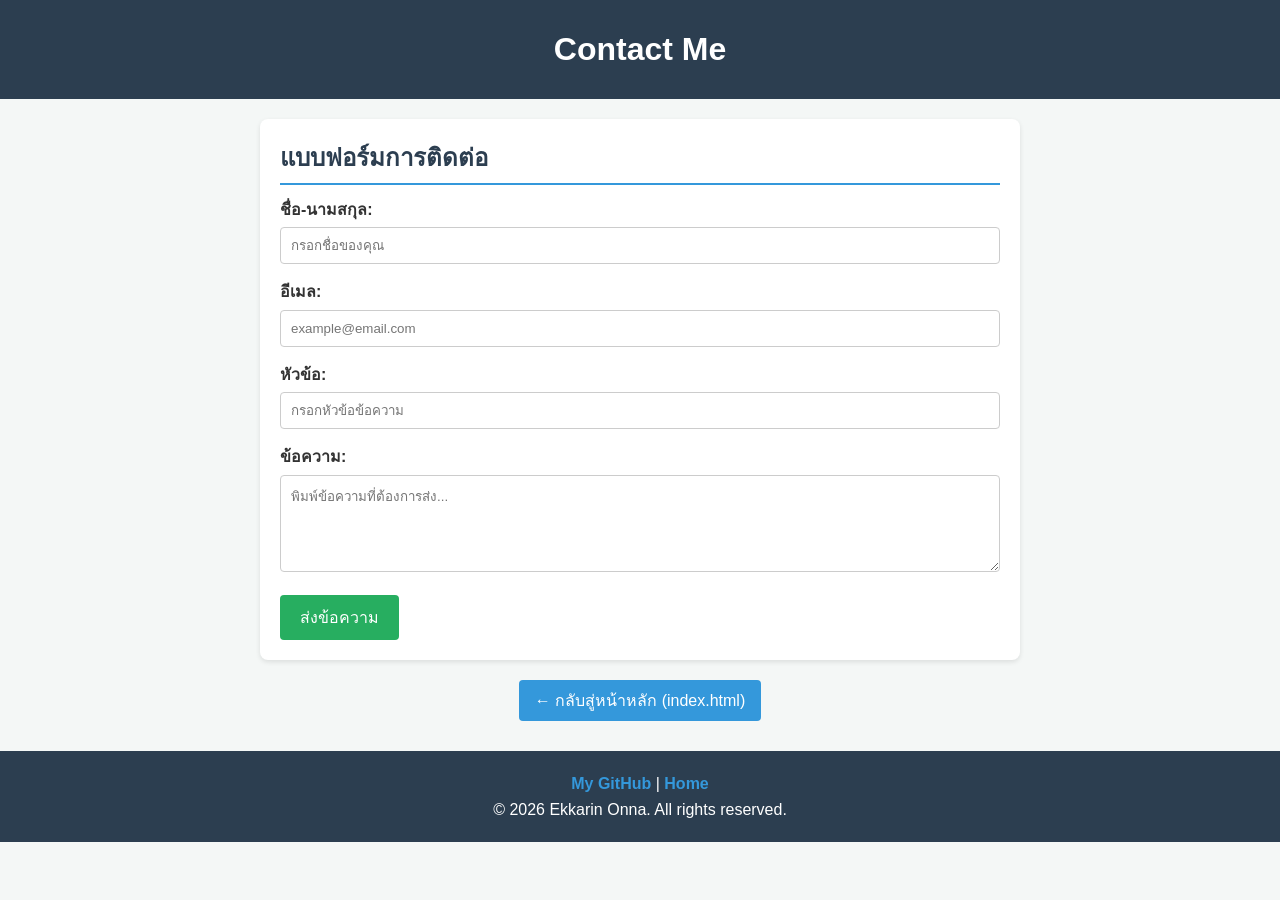
<file: contact.html>
<!DOCTYPE html>
<html lang="th">
<head>
    <meta charset="UTF-8">
    <meta name="viewport" content="width=device-width, initial-scale=1.0">
    <title>Contact Me - Ekkarin Onna</title>
    <link rel="stylesheet" href="styles.css">
</head>
<body>

    <header>
        <h1>Contact Me</h1>
    </header>

    <main>
        <section class="card">
            <h2>แบบฟอร์มการติดต่อ</h2>
            <form action="#" method="post" class="contact-form">
                <div class="form-group">
                    <label for="name">ชื่อ-นามสกุล:</label>
                    <input type="text" id="name" name="name" placeholder="กรอกชื่อของคุณ" required>
                </div>
                
                <div class="form-group">
                    <label for="email">อีเมล:</label>
                    <input type="email" id="email" name="email" placeholder="example@email.com" required>
                </div>

                <div class="form-group">
                    <label for="subject">หัวข้อ:</label>
                    <input type="text" id="subject" name="subject" placeholder="กรอกหัวข้อข้อความ">
                </div>

                <div class="form-group">
                    <label for="message">ข้อความ:</label>
                    <textarea id="message" name="message" rows="5" placeholder="พิมพ์ข้อความที่ต้องการส่ง..." required></textarea>
                </div>

                <button type="submit" class="btn-submit">ส่งข้อความ</button>
            </form>
        </section>

        <div style="text-align: center; margin-top: 20px;">
            <a href="index.html" class="btn-back">← กลับสู่หน้าหลัก (index.html)</a>
        </div>
    </main>

    <footer>
        <p>
            <a href="https://github.com/ekkarinonna" target="_blank">My GitHub</a> | 
            <a href="index.html">Home</a>
        </p>
        <p>&copy; 2026 Ekkarin Onna. All rights reserved.</p>
    </footer>

</body>
</html>
</file>
<file: styles.css>
/* Reset & Fonts */
* {
    box-sizing: border-box;
    margin: 0;
    padding: 0;
    font-family: 'Segoe UI', Tahoma, Geneva, Verdana, sans-serif;
}

body {
    background-color: #f4f7f6;
    color: #333;
    line-height: 1.6;
    padding-bottom: 40px;
}

header {
    background-color: #2c3e50;
    color: #ffffff;
    text-align: center;
    padding: 1.5rem 0;
    margin-bottom: 20px;
}

main {
    max-width: 800px;
    margin: 0 auto;
    padding: 0 20px;
}

.card {
    background: #fff;
    padding: 20px;
    margin-bottom: 20px;
    border-radius: 8px;
    box-shadow: 0 2px 5px rgba(0,0,0,0.1);
}

.card h3, .card h2 {
    color: #2c3e50;
    margin-bottom: 12px;
    border-bottom: 2px solid #3498db;
    padding-bottom: 5px;
}

/* Profile Section Layout using Table */
.profile-card {
    background: #fff;
    padding: 20px;
    margin-bottom: 20px;
    border-radius: 8px;
    box-shadow: 0 2px 5px rgba(0,0,0,0.1);
}

.profile-table {
    width: 100%;
    border-collapse: collapse;
}

/* ปรับขนาดคอลัมน์และขนาดรูปโปรไฟล์ให้เล็กลงที่นี่ */
.profile-img-td {
    width: 100px; /* ลดความกว้างคอลัมน์ลง */
    vertical-align: middle;
    padding-right: 15px; /* ระยะห่างระหว่างรูปกับข้อความ */
}

.profile-img {
    width: 80px;  /* ปรับความกว้างรูปเล็กลง */
    height: 80px; /* ปรับความสูงรูปเล็กลง */
    border-radius: 50%; /* ทรงวงกลม */
    object-fit: cover;
    border: 2px solid #3498db;
}

.profile-info-td {
    vertical-align: middle;
}

.profile-info-td h2 {
    color: #2c3e50;
    margin-bottom: 8px;
}

.profile-info-td p {
    margin: 4px 0;
}

/* General Tables (Experience & Skills) */
.data-table, .skills-table {
    width: 100%;
    border-collapse: collapse;
    margin-top: 10px;
}

.data-table th, .data-table td {
    border: 1px solid #ddd;
    padding: 10px;
    text-align: left;
}

.data-table th {
    background-color: #2c3e50;
    color: white;
}

.data-table tr:nth-child(even) {
    background-color: #f9f9f9;
}

/* Skills Table (4 Columns) */
.skills-table td {
    padding: 8px 12px;
    border: 1px dashed #bbb;
}

.skill-name {
    font-weight: bold;
    width: 30%;
    background-color: #f8f9fa;
}

.skill-level {
    width: 20%;
    color: #f39c12;
}

/* Form Styles */
.contact-form .form-group {
    margin-bottom: 15px;
}

.contact-form label {
    display: block;
    margin-bottom: 5px;
    font-weight: bold;
}

.contact-form input, .contact-form textarea {
    width: 100%;
    padding: 10px;
    border: 1px solid #ccc;
    border-radius: 4px;
}

.btn-submit {
    background-color: #27ae60;
    color: white;
    padding: 10px 20px;
    border: none;
    border-radius: 4px;
    cursor: pointer;
    font-size: 16px;
}

.btn-submit:hover {
    background-color: #219150;
}

.btn-back {
    display: inline-block;
    padding: 8px 16px;
    background-color: #3498db;
    color: white;
    text-decoration: none;
    border-radius: 4px;
}

.btn-back:hover {
    background-color: #2980b9;
}

/* Footer */
footer {
    text-align: center;
    padding: 20px;
    background-color: #2c3e50;
    color: white;
    margin-top: 30px;
}

footer a {
    color: #3498db;
    text-decoration: none;
    font-weight: bold;
}

footer a:hover {
    text-decoration: underline;
}
</file>
